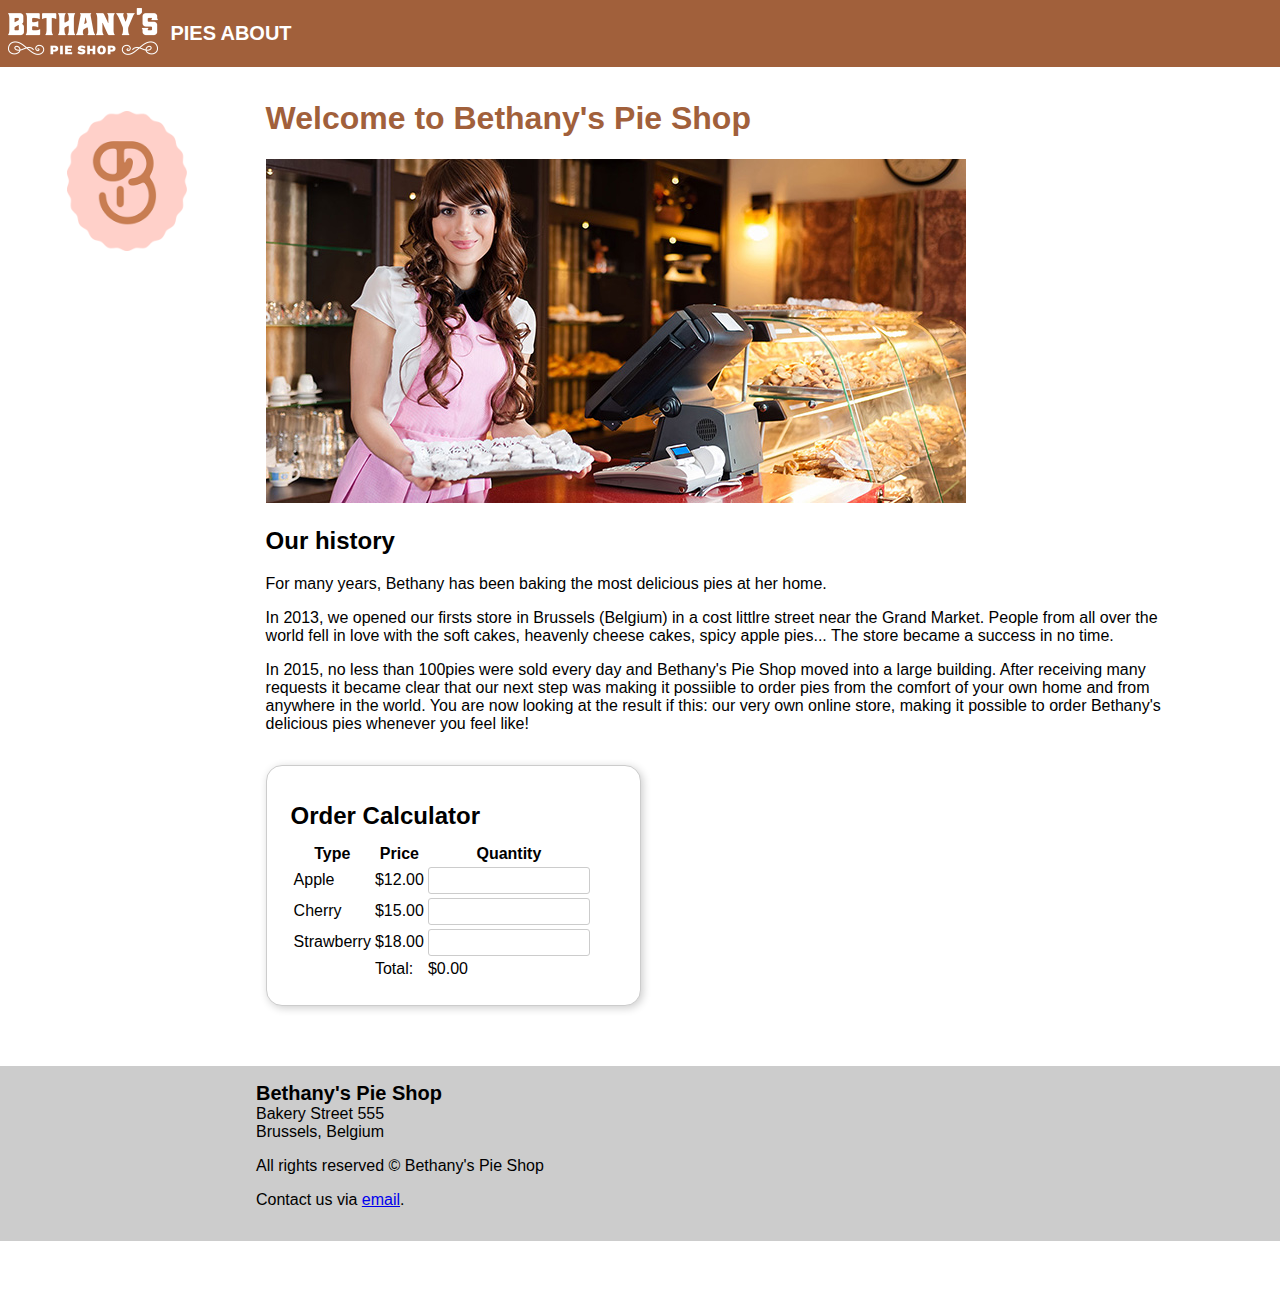
<file: index.html>
<!DOCTYPE html>
<html lang="en">
<head>
    <meta charset="UTF-8">
    <meta http-equiv="X-UA-Compatible" content="IE=edge">
    <meta name="viewport" content="width=device-width, initial-scale=1.0">
    <title>Document</title>
    <link rel="icon" type="image/png" href="favicon.png">
    <link rel="stylesheet" href="style.css">
</head>
<body>
    <header>
        <nav>
            <ul>
                <li><img src="images/logo.png" width="150" height="47" alt="Bethany's Pie Shop Company logo "></li>
                <li><a href="pies.html">Pies</a></li>
                <li><a href="about.html">About</a></li>
            </ul>
        </nav>
    </header>
    <main>
        <article>
            <h1>Welcome to Bethany's Pie Shop</h1>
            <picture>
                <source media="(min-width:1000px)"
                srcset="images/bethany-700.jpg">
                <img src="images/bethanysmall.jpg" alt="Bethany's Pie Shop">
            </picture>
            <h2>Our history</h2>
            <p> 
                For many years, Bethany has been baking the most delicious pies at her home. 
            </p>
            <p>
                In 2013, we opened our firsts store in Brussels (Belgium) in a cost littlre street near
                the Grand Market. People from all over the world fell in love with the soft 
                cakes, heavenly cheese cakes, spicy apple pies... The store became a success in no time.    
            </p>
            <p>
                In 2015, no less than 100pies were sold every day and Bethany's Pie Shop moved into a large 
                building. After receiving many requests it became clear that our next step was making it 
                possiible to order pies from the comfort of your own home and from anywhere in the world. 
                You are now looking at the result if this: our very own online store, making it possible 
                to order Bethany's delicious pies whenever you feel like!
            </p>
            <div id="calculator">
                <h2>Order Calculator</h2>
                <table>
                    <thead>
                        <tr>
                            <th>Type</th>
                            <th>Price</th>
                            <th>Quantity</th>
                        </tr>
                    </thead>
                    <tbody>
                        <tr>
                            <td>Apple</td>
                            <td>$12.00</td>
                            <td><input type="number"id="apple" min="0"></td>
                        </tr>
                        <tr>
                            <td>Cherry</td>
                            <td>$15.00</td>
                            <td><input type="number"id="cherry" min="0"></td>
                        </tr>
                        <tr>
                            <td>Strawberry</td>
                            <td>$18.00</td>
                            <td><input type="number"id="strawberry" min="0"></td>
                        </tr>
                        <tr>
                            <td></td>
                            <td>Total:</td>
                            <td id="total cointainer">$0.00</td>
                        </tr>
                    </tbody>
                </table>
            </div>
        </article>
        <aside>
            <div class="logo-container"> <img src="images/bethanylogo.png" alt="Bethany's Pie Shop logo" width="120" height="140"></div>
        </aside>
    </main>
    <footer>
        <address>
            <h2>Bethany's Pie Shop</h2>
            <p>Bakery Street 555</p>
            <p>Brussels, Belgium</p>
        </address>
        <p>All rights reserved &copy; Bethany's Pie Shop</p>
        <p>Contact us via <a href="mailto:infor@Bethanyspieshop.com">email</a>.</p>
    </footer>
</body>
</html>
</file>
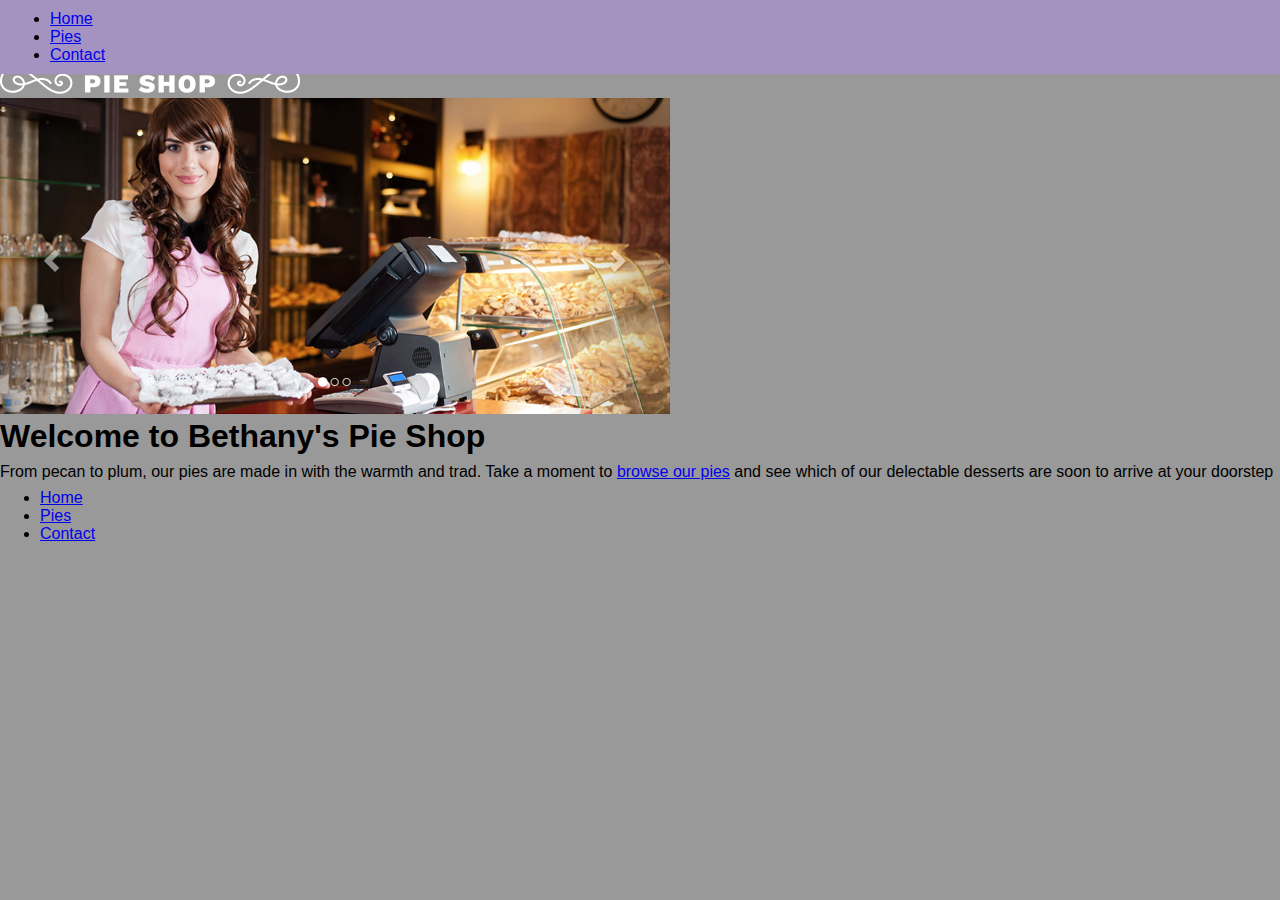
<file: order.html>
<!DOCTYPE html>
<html lang="en">
<head>
    <link rel="stylesheet" href="site.css" type="text/css"/>
    <meta charset="UTF-8">
    <meta http-equiv="X-UA-Compatible" content="IE=edge">
    <meta name="viewport" content="width=device-width, initial-scale=1.0">
    <title>My First Website</title>
</head>
<body>
    <header>
        <nav>
            <ul>
                <li><a href="/">Home</a></li>
                <li><a href="pies.html">Pies</a></li>
                <li><a href="contact.html">Contact</a></li>
            </ul>
        </nav>
    </header>
    <main>
      <aside><img src="images/logo.png" alt=" Bethay's Pie Shop"></aside>
      <article>
        <img src="images/banner.png" class="banner" alt="Bethany's Pie Shop">
        <h1>Welcome to Bethany's Pie Shop</h1>
        <p class="sub-title">
            From pecan to plum, our pies are made in with the warmth and trad.
            Take a moment to
            <a href="pies.html">browse our pies</a>
            and see which of our delectable 
            desserts are soon to arrive at your doorstep
        </p>
      <article>
    </main>
    <footer>
        <nav>
            <ul>
                <li><a href="/">Home</a></li>
                <li><a href="pies.html">Pies</a></li>
                <li><a href="contact.html">Contact</a></li>
            </ul>
        </nav>
    </footer>
</body>
</html>
</file>
<file: style.css>
:root{
--color-brand-primary: #a1603b;
--color-brand-contrast: #fff;
--color-medium-gray: #ccc;
--color-light-gray: #ccc;
--color-background:# E5E5E5;
--font-body: 'segoe UI', Arial, Helvetica, sans-serif;
}

header{
    background-color: var(--color-brand-primary) ;
}

html, body {
    margin: 0;
    padding: 0;
    font-family: var(--font-body);
    background-color: var(--color-background) ;
}

nav ul {
    margin: 0;
    padding: 0;
}

nav > ul > li{
    display: inline-block;
    list-style: none;
    margin: 0 1.5 em 0 1.5em;
    vertical-align: middle;

}

nav > ul > li:first-child{
margin: 0.5em;
padding: 0;
}

nav ul li a,
nav ul li a:active,
nav ul li a:hover,
nav ul li a :visited {
    color: var(--color-brand-contrast);
    text-decoration: none;
    text-transform: uppercase;
    font-weight: 600;
    font-size: 1.25em;
}


h1{
    color:var(--color-brand-primary) ;
}

article{
    padding: 2em;
}

#calculator{
    box-shadow: 2px 2px 8px rgba(0, 0, 0, 0.2);
    border: solid 1px var(--color-medium-gray);
    border-radius: 1em;
    padding: 1.5em;
    width: 90%;
    max-width: 325px;
    background-color: var(--color-brand-contrast);
    margin-top: 2em;
}

#calculator h2{
    margin: .5em 0 .5em 0;
}

#calculator input{
    padding: 5px;
    border-radius: 3px;
    border: solid 1px var(--color-medium-gray);
    width: 150px;
}

footer{
    margin: 3em 0 ;
    padding: 1em;
    background-color: var(--color-light-gray);
}

footer address{
    font-style: normal;
}

footer address h2,
footer address p{
    margin: 0;
}

footer address h2{
    font-size: 1.25em;
}

.logo-container{
    display: none;
}

@media (min-width: 960px) {
    main{
        display: flex;
        flex-direction: row-reverse;
    }
    article, aside{
        display: block;
        flex-basis: 0;
        flex-shrink: 1;
        padding: 0.75rem;
    }
    
    article{
        flex: 4;
        padding-right: 6em;
    }

    aside{
        flex: 1;
    }

    footer{
        padding-left: 20%;
    }

    .logo-container{
        display: block;
        text-align: center;
        padding-top: 2em;
    }

    .logo-container img{
        max-width: 120px;
    }
    
}
</file>
<file: site.css>
*{
   margin: 0;
}

html,body{
    height: 100%;
}

body{
    font-family: Arial, Helvetica, sans-serif;
    background-color: #999;
}

p{
    margin: 0.5em 0 0.5em 0;
}

header{
    display: block;
    position: fixed;
    top: 0;
    left: 0;
    width: 100%;
    background-color: #a493c0 ;
    padding: 10px;
}

nav a: :visited
nav a:link{
    color: #fff;
    text-decoration: none;
}
</file>
